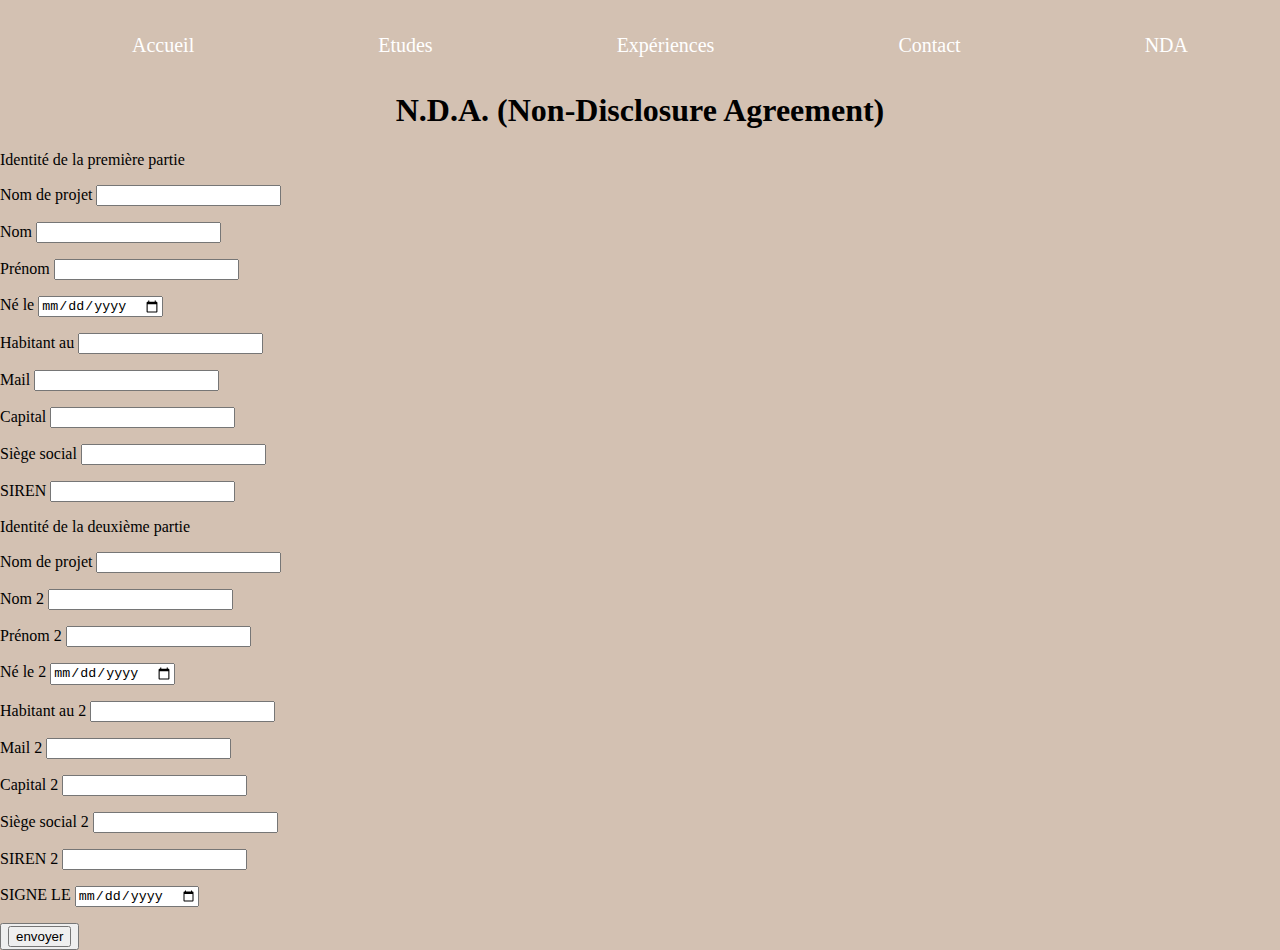
<file: NDA.html>
<!DOCTYPE html>
<html lang="fr">
    <head>
        <meta charset="UTF-8">
        <meta name="viewport" content="width=device-width,initial-scale=1">
        <title>Yasmine IMOULLAS</title>
        <link href="style.css" rel="stylesheet" type="text/css">
    </head>

    <body>

        <header>
            <nav>
                <ul>
                    <li>
                        <a href="./index.html#accueuil">
                            Accueil
                        </a>
                    </li>
                    <li>
                        <a href="./index.html#etudes">
                            Etudes
                        </a>
                    </li>
                    <li>
                        <a href="./index.html#experiences">
                            Expériences
                        </a>
                    </li>
                    <li>
                        <a href="./index.html#contact">
                            Contact
                        </a>
                    </li>
                    <li>
                        <a href="NDA">
                            NDA
                        </a>
                    </li>
                </ul>
            </nav>
        </header>
        <form action="NDA1.php" methode="GET">
            <h1 style="text-align:center">N.D.A. (Non-Disclosure Agreement)</h1>

            <p>
                Identit&eacute; de la premi&egrave;re partie
            </p>
            <p>
                <div>
                    <label for="name">Nom de projet
                    </label>
                    <input type="text" name="name" required="required">
                </div>
            </p>
            <p>
                <div>
                    <label for="name">Nom</label>
                    <input type="text" name="Nom" required="required">
                </div>
            </p>
            <p>
                <div>
                    <label for="name">Prénom
                    </label>
                    <input type="text" name="Prénom" required="required">
                </div>
            </p>
            <p>
                <div>
                    <label for="name">Né le
                    </label>
                    <input type="date" name="Né" required="required">
                </div>
            </p>
            <p>
                <div>
                    <label for="name">Habitant au</label>
                    <input type="text" name="Habitant" required="required">
                </div>
            </p>
            <p>
                <div>
                    <label for="name">Mail</label>
                    <input type="email" name="Mail" required="required">
                </div>
            </p>
            <p>
                <div>
                    <label for="name">Capital
                    </label>
                    <input type="number" name="Capital" required="required">
                </div>
            </p>
            <p>
                <div>
                    <label for="name">Siège social</label>
                    <input type="text" name="Siège" required="required">
                </div>
            </p>
            <p>
                <div>
                    <label for="name">SIREN
                    </label>
                    <input type="number" name="SIREN" required="required">
                </div>
            </p>

            <p>
                Identit&eacute; de la deuxi&egrave;me partie
            </p>

            <p>
                <div>
                    <label for="name">Nom de projet 
                    </label>
                    <input type="text" name="nameY" required="required">
                </div>
            </p>
            <p>
                <div>
                    <label for="name">Nom 2</label>
                    <input type="text" name="NomY" required="required">
                </div>
            </p>
            <p>
                <div>
                    <label for="name">Prénom 2</label>
                    <input type="text" name="PrénomY" required="required">
                </div>
            </p>
            <p>
                <div>
                    <label for="name">Né le 2</label>
                    <input type="date" name="Née" required="required">
                </div>
            </p>
            <p>
                <div>
                    <label for="name">Habitant au 2</label>
                    <input type="text" name="HabitantY" required="required">
                </div>
            </p>
            <p>
                <div>
                    <label for="name">Mail 2</label>
                    <input type="email" name="MailY" required="required">
                </div>
            </p>
            <p>
                <div>
                    <label for="name">Capital 2</label>
                    <input type="number" name="CapitalY" required="required">
                </div>
            </p>
            <p>
                <div>
                    <label for="name">Siège social 2</label>
                    <input type="text" name="SiègeY" required="required">
                </div>
            </p>
            <p>
                <div>
                    <label for="name">SIREN 2</label>
                    <input type="number" name="SIRENY" required="required">
                </div>
            </p>
            <p>
                <div>
                    <label for="name">SIGNE LE</label>
                    <input type="date" name="SIGNE" required="required">
                </div>
            </p>
            <button><input type="submit" value="envoyer"></button>
        </form>

    </body>

</html>
</file>
<file: style.css>
body {
    padding: 0;
    margin: 0;
    background-color: #d1beaff4;
}

nav {
    text-align: center;

    font-size: 20px;
}
ul {
    display: flex;
    justify-content: space-around;
}
a {
    color: white;
    text-decoration: none;
}
nav li {
    display: inline;
    list-style: none;
}

.image {
    width: 50%;
    display: block;
    margin-right: auto;
    margin-left: auto;
    border-radius: 20px;
}

li a {
    display: block;
    list-style: none;
    color: rgb(255, 255, 255);
    text-align: center;
    padding: 14px 16px;
    text-decoration: none;
}

li a:hover:not(.active) {
    background-color: rgb(235, 126, 63);
    list-style: none;
}

li a.active {
    color: white;
    list-style: none;
    background-color: #4CAF50;
    text-align: center;
}

.accueil {
    text-align: center;
    color: white;
}
.parcours {
    color: rgb(121, 83, 83);
    display: flex;
    flex-wrap: wrap;
    justify-content: space-evenly;
    height: 55%;
}
.parcoursgauche {
    width: 60%;
    margin-right: 10px;
}
.parcoursimage {
    margin-top: 2%;

    float: center;
}

.titreetudes {
    text-align: center;
    color: white;
}
.etudes h1 {
    text-align: center;
}
.etudesecole {
    margin-left: 23%;
}
.ecole {
    width: 70%;
    height: 40%;
    background-color: white;
    opacity: 0.8;
    align-items: center;
    border-radius: 20px;
}
.ecole img {
    margin-left: 43%;
    width: 15%;
    height: 20%;
}

.titreexperiences {
    text-align: center;
    color: white;
}
.experiences h1 {
    text-align: center;
}
.expcadre {
    margin-top: 5%;
    margin-left: 23%;
}
.experiencesuniv {
    width: 70%;
    height: 40%;
    background-color: white;
    opacity: 0.8;
    align-items: center;
    border-radius: 20px;
}
.experiencesuniv img {
    margin-left: 43%;
    width: 10%;
    height: 20%;

}

.contact {
    color: white;
}
.mail:hover {
    color: lightblue;
    font-weight: bold;
}
</file>
